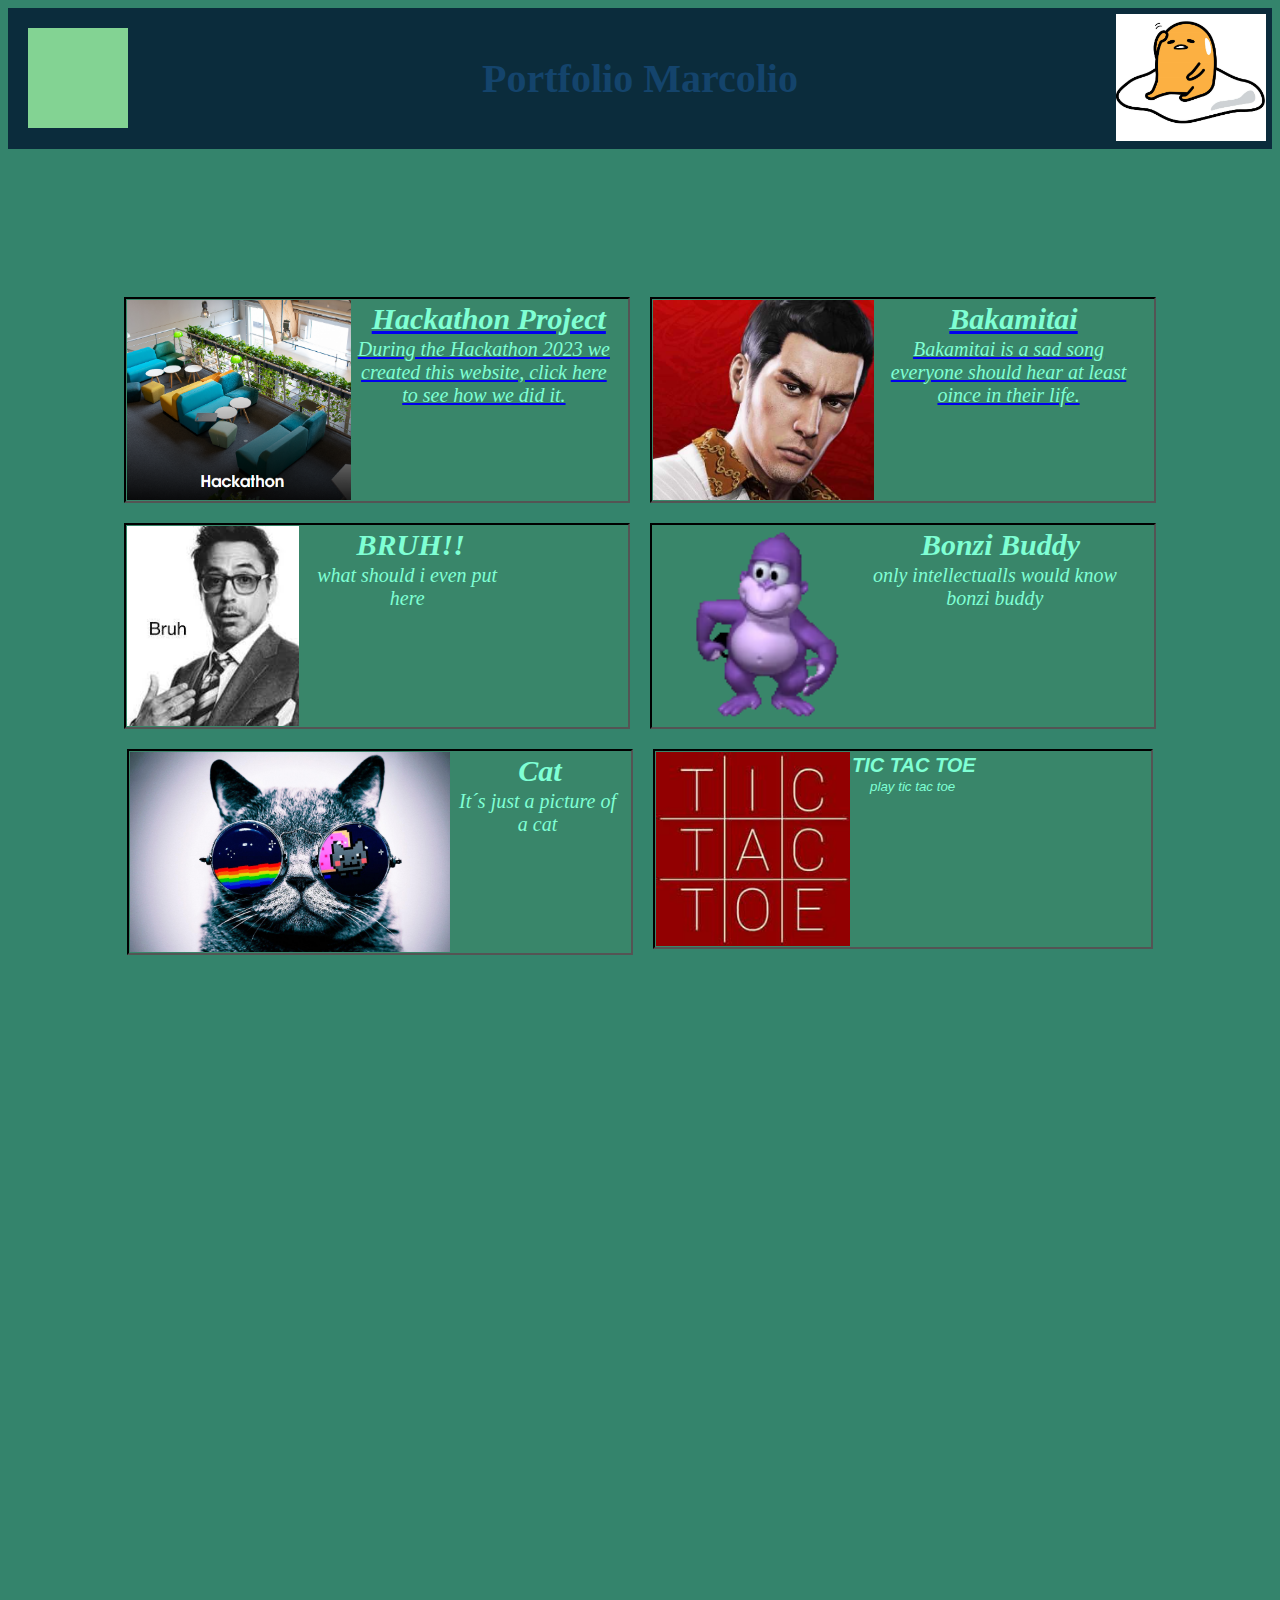
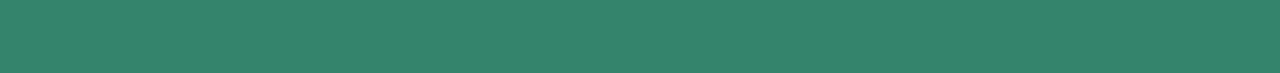
<file: index.html>
<!DOCTYPE html>
<html lang = "en">
<head>
    <link rel="stylesheet" href="main.css" type="text/css">
    <script src="main.js" type="text/javascript"></script>
    <title>Portfolio project</title>
    <link rel="icon" type="image/x-icon" href="ab-dur.jfif">

    <meta name="author" content="Malte Hammer">
    <meta name="author" content="Ferdinand Kouhia">

    <!--<meta name="viewport" content="width=device-width, initial-scale=1.0">-->
</head>
<body>

    

<div class="topBar">

    <!--
    <div class="menu" style="width: 300;" id="sidebar">
        <button class="button" onclick="close_sidebar" value="Close"></button>
    </div>
    -->

    <h1>Portfolio Marcolio</h1>


    <img  id="logo" src="gudetama.png" alt="gudetama">
    <div id="sidebar_btn">
        <button type="button" class="button" value="MENU" onclick="myFunction()"></button>
    </div>
</div>


<div id="main_context">
    <div id="allProjectsDiv">

        <div class="screen_elem">
            <a href="https://github.com/Eb-dur/hackaton">
                <div class="projectDiv">
                    <img src="hackathon_img.png" alt="GOTO10 workspace">
                    <div class="project_Text">
                        <h2 class="projectName">Hackathon Project</h2>
                        <p class="projectDesc"> During the Hackathon 2023 we created this website, click here to see how we did it. </p>
                    </div>
                </div>
            </a>
        </div>
    
    
    
        <div class="screen_elem">
            <a href="https://www.youtube.com/watch?v=g3jCAyPai2Y&ab_channel=SenshiOngaku">
                <div class="projectDiv">
                    <img src="baka_mitai.png" alt="Kiryu from Yakuza">
                    <div class="project_Text">
                        <h2 class="projectName">Bakamitai</h2>
                        <p class="projectDesc"> Bakamitai is a sad song everyone should hear at least oince in their life. </p>
                    </div>
                </div>
            </a>
        </div>
    
    
        <div class="screen_elem">
            <div class="projectDiv">
                <img src="images.jpg" alt="Tony Stark">
                <div class="project_Text">
                    <h2 class="projectName">BRUH!!</h2>
                    <p class="projectDesc"> what should i even put here </p>
                </div>
            </div>
        </div>
    
    
        <div class="screen_elem">
            <div class="projectDiv">
                <img src="BonziSunglasses.webp" alt="Bonzi Buddy">
                <div class="project_Text">
                    <h2 class="projectName">Bonzi Buddy</h2>
                    <p class="projectDesc"> only intellectualls would know bonzi buddy </p>
                </div>
            </div>
        </div>
    
    
    
        <div class="screen_elem">
            <div class="projectDiv">
                <img src="cool-cat-wallpaper-1.jpg" alt="Cool Cat">
                <div class="project_Text">
                    <h2 class="projectName">Cat</h2>
                    <p class="projectDesc"> It´s just a picture of a cat</p>
                </div>
            </div>
        </div>
    
        <div class="screen_elem">
            <button   type="button" class="projectDiv"  onclick="remove_displey()">
                <img class="projectImg" src="tic_tac_toe.jpg" alt="Tony Stark">
                <div class="project_Text">
                    <h2 class="projectName">TIC TAC TOE</h2>
                    <p class="projectDesc"> play tic tac toe </p>
                </div>
            </a>
        </div>
    
    
        <button type="button" class="button" id="rick_roll" onclick="window.open('https://www.youtube.com/watch?v=dQw4w9WgXcQ');return false;"></button>
    
    </div>
</div>

<div id="scrollbar">
</div>

</button>
</body>
</html>
</file>
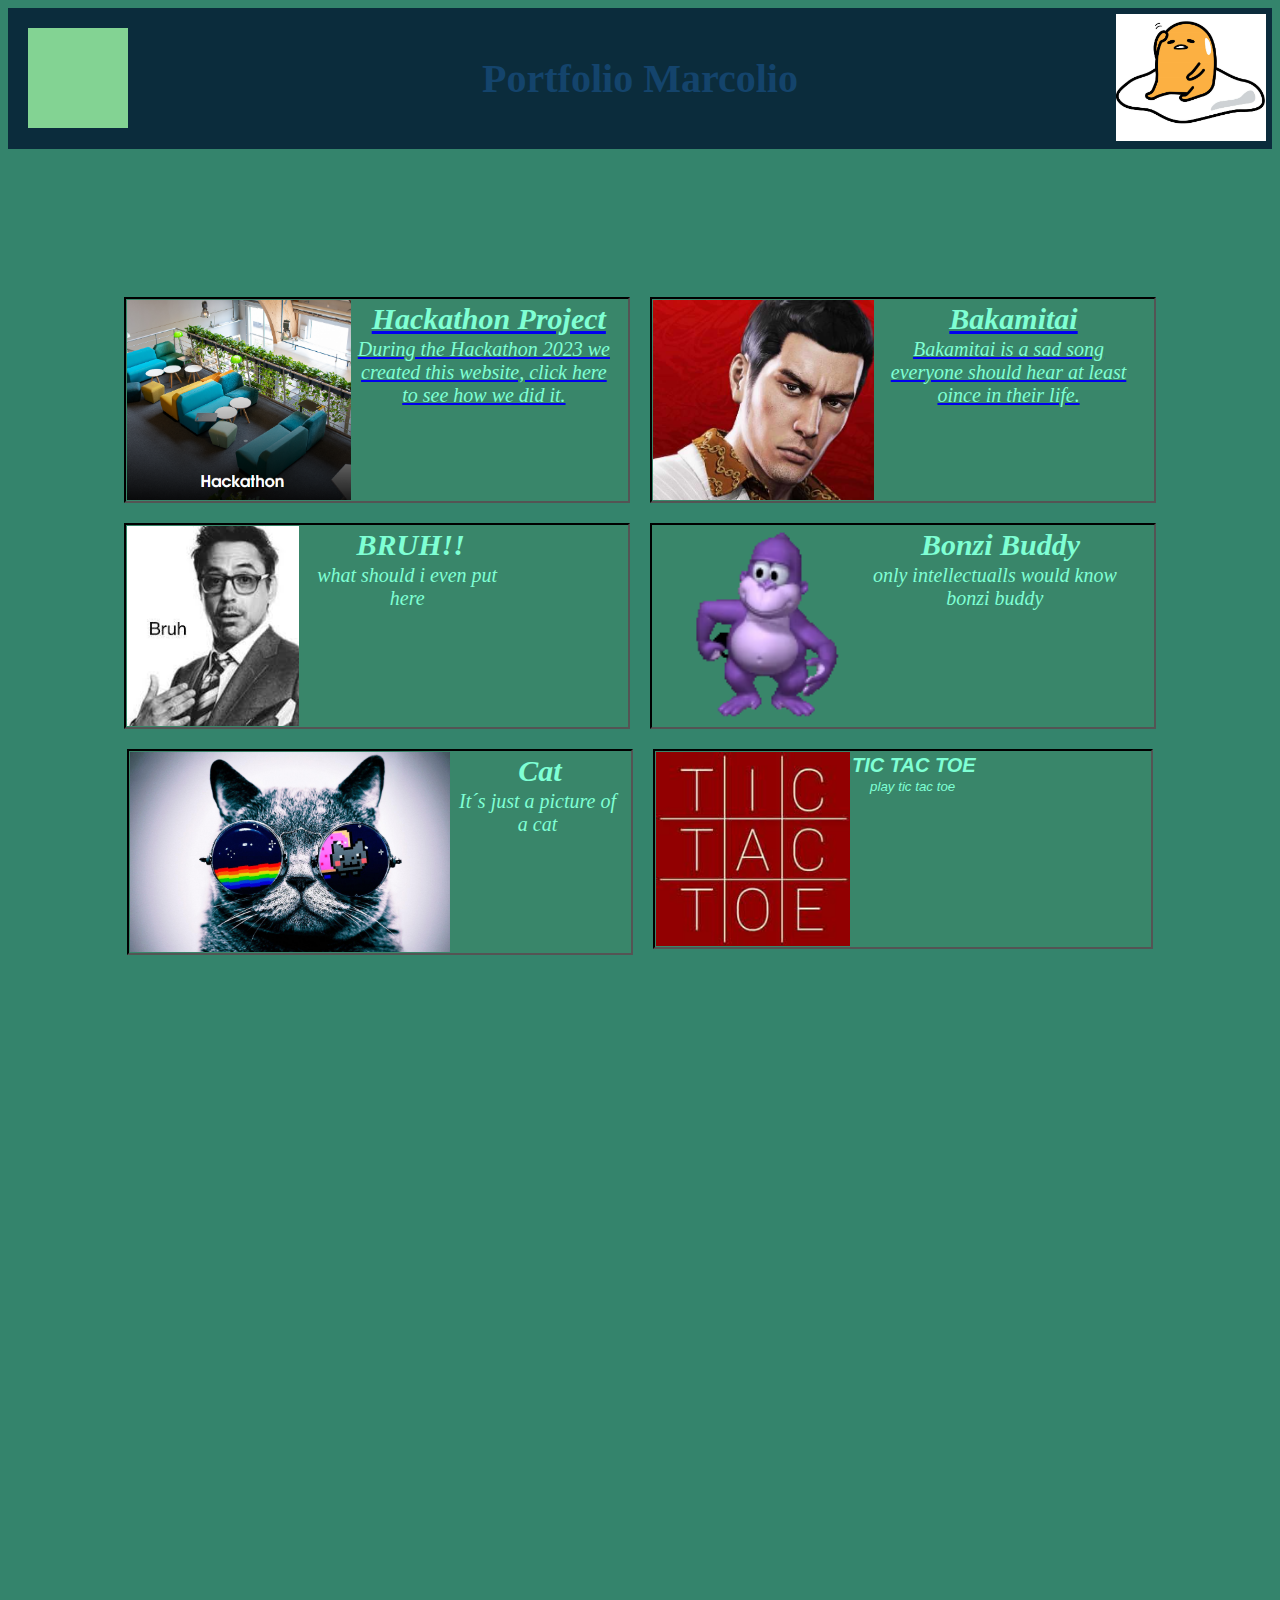
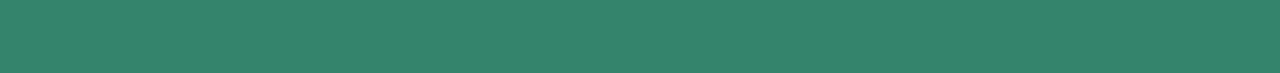
<file: main.html>
<!DOCTYPE html>
<html lang = "en">
<head>
    <link rel="stylesheet" href="main.css" type="text/css">
    <script src="main.js" type="text/javascript"></script>
    <title>Portfolio project</title>
    <link rel="icon" type="image/x-icon" href="ab-dur.jfif">

    <meta name="author" content="Malte Hammer">
    <meta name="author" content="Ferdinand Kouhia">

    <!--<meta name="viewport" content="width=device-width, initial-scale=1.0">-->
</head>
<body>

    

<div class="topBar">

    <!--
    <div class="menu" style="width: 300;" id="sidebar">
        <button class="button" onclick="close_sidebar" value="Close"></button>
    </div>
    -->

    <h1>Portfolio Marcolio</h1>


    <img  id="logo" src="gudetama.png" alt="gudetama">
    <div id="sidebar_btn">
        <button type="button" class="button" value="MENU" onclick="myFunction()"></button>
    </div>
</div>


<div id="main_context">
    <div id="allProjectsDiv">

        <div class="screen_elem">
            <a href="https://github.com/Eb-dur/hackaton">
                <div class="projectDiv">
                    <img src="hackathon_img.png" alt="GOTO10 workspace">
                    <div class="project_Text">
                        <h2 class="projectName">Hackathon Project</h2>
                        <p class="projectDesc"> During the Hackathon 2023 we created this website, click here to see how we did it. </p>
                    </div>
                </div>
            </a>
        </div>
    
    
    
        <div class="screen_elem">
            <a href="https://www.youtube.com/watch?v=g3jCAyPai2Y&ab_channel=SenshiOngaku">
                <div class="projectDiv">
                    <img src="baka_mitai.png" alt="Kiryu from Yakuza">
                    <div class="project_Text">
                        <h2 class="projectName">Bakamitai</h2>
                        <p class="projectDesc"> Bakamitai is a sad song everyone should hear at least oince in their life. </p>
                    </div>
                </div>
            </a>
        </div>
    
    
        <div class="screen_elem">
            <div class="projectDiv">
                <img src="images.jpg" alt="Tony Stark">
                <div class="project_Text">
                    <h2 class="projectName">BRUH!!</h2>
                    <p class="projectDesc"> what should i even put here </p>
                </div>
            </div>
        </div>
    
    
        <div class="screen_elem">
            <div class="projectDiv">
                <img src="BonziSunglasses.webp" alt="Bonzi Buddy">
                <div class="project_Text">
                    <h2 class="projectName">Bonzi Buddy</h2>
                    <p class="projectDesc"> only intellectualls would know bonzi buddy </p>
                </div>
            </div>
        </div>
    
    
    
        <div class="screen_elem">
            <div class="projectDiv">
                <img src="cool-cat-wallpaper-1.jpg" alt="Cool Cat">
                <div class="project_Text">
                    <h2 class="projectName">Cat</h2>
                    <p class="projectDesc"> It´s just a picture of a cat</p>
                </div>
            </div>
        </div>
    
        <div class="screen_elem">
            <button   type="button" class="projectDiv"  onclick="remove_displey()">
                <img class="projectImg" src="tic_tac_toe.jpg" alt="Tony Stark">
                <div class="project_Text">
                    <h2 class="projectName">TIC TAC TOE</h2>
                    <p class="projectDesc"> play tic tac toe </p>
                </div>
            </a>
        </div>
    
    
        <button type="button" class="button" id="rick_roll" onclick="window.open('https://www.youtube.com/watch?v=dQw4w9WgXcQ');return false;"></button>
    
    </div>
</div>

<div id="scrollbar">
</div>

</button>
</body>
</html>
</file>
<file: main.css>
h1{
    color: rgb(20,68,108);
}


.topBar {
    z-index:3;
    display: flex;
    background-color: rgb(11,44,60);
    background-size: cover;
    justify-content: center;
    margin-top: 0px;
    margin-bottom: 10px;
    border: 0px;
    padding: 20px;
    offset: 0;

    /*in case of a scrollbar*/
    position: sticky;
    top:0;
}

#logo{
    padding: 0px;
    margin: 6px;
    position:absolute;
    position:absolute;
    top:0;
    right:0;
    width:auto;
    height: 90%;

}

#sidebar_btn{
    padding: 0px;
    margin: 20px;
    position:absolute;
    top:0;
    left:0;
    display: block;
    width:100px;
    height: 100px;
}

body{
    font-size:20px;
    background-color: rgb(52,132,108);
}

img{
    height: 200px;
    width: auto;
}

.scrollbar{
    overflow-y: auto;
    float: right;
}

.projectDiv{
    padding: 1px;
    display: flex;
    height: 200px;
    width: 500px;  
    border: 2px black inset;
    margin: 10px;
    background-color: rgba(57,134,106,255);
}

.project_Text{
    font-style: oblique;
    color: aquamarine;
}


.projectDiv:hover{
    transition: 0.7s;
    background-color: rgba(28,86,86,255); /* make this whatever you want */
    height: 220px;
    width: 520px;
    margin:0px
}

.projectDiv img{
    height: 100%;
    width: auto
}

.projectName{
    size: 14px;
    margin: 2px;
}

.projectDesc{
    margin: 2px;
    max-width: 95%;
}

#main_context{
    display: flex;
    justify-content: center;
    text-align: center;
}

#allProjectsDiv{
    display: flex;
    flex-flow: row wrap;
    justify-content: center;
    margin-bottom: 10vw;
    margin-top: 10vw;
}


footer{
    margin-top: auto;
    display: flex;
    justify-content: space-around;

}

.button {
    background-color: rgb(131,211,147); /* Green */
    border: none;
    color: black;
    padding: 15px 32px;
    text-align: center;
    text-decoration: none;
    display: block;
    font-size: 16px;
    height:  100%;
    width: 100%;
  }

#sidebar{
    display: none;
}

.tic_tac_toe{

    position:absolute;
    margin:0px;
    width:350px;
    height:400px;
    opacity:1;
    z-index:2;
    background:#677;
    display:flex;
    flex-flow: wrap;
    justify-content: center;
    text-align: center;
}


.board{
    display:flex;
    flex-flow: row wrap;
    overflow: hidden;
    height: 300px;
    width: 300px;

}
.cell{
    height: 90px;
    width: 90px;
    margin: 5px;
    background-color: blue;
}

#rick_roll{
    background-color: transparent;
}
</file>
